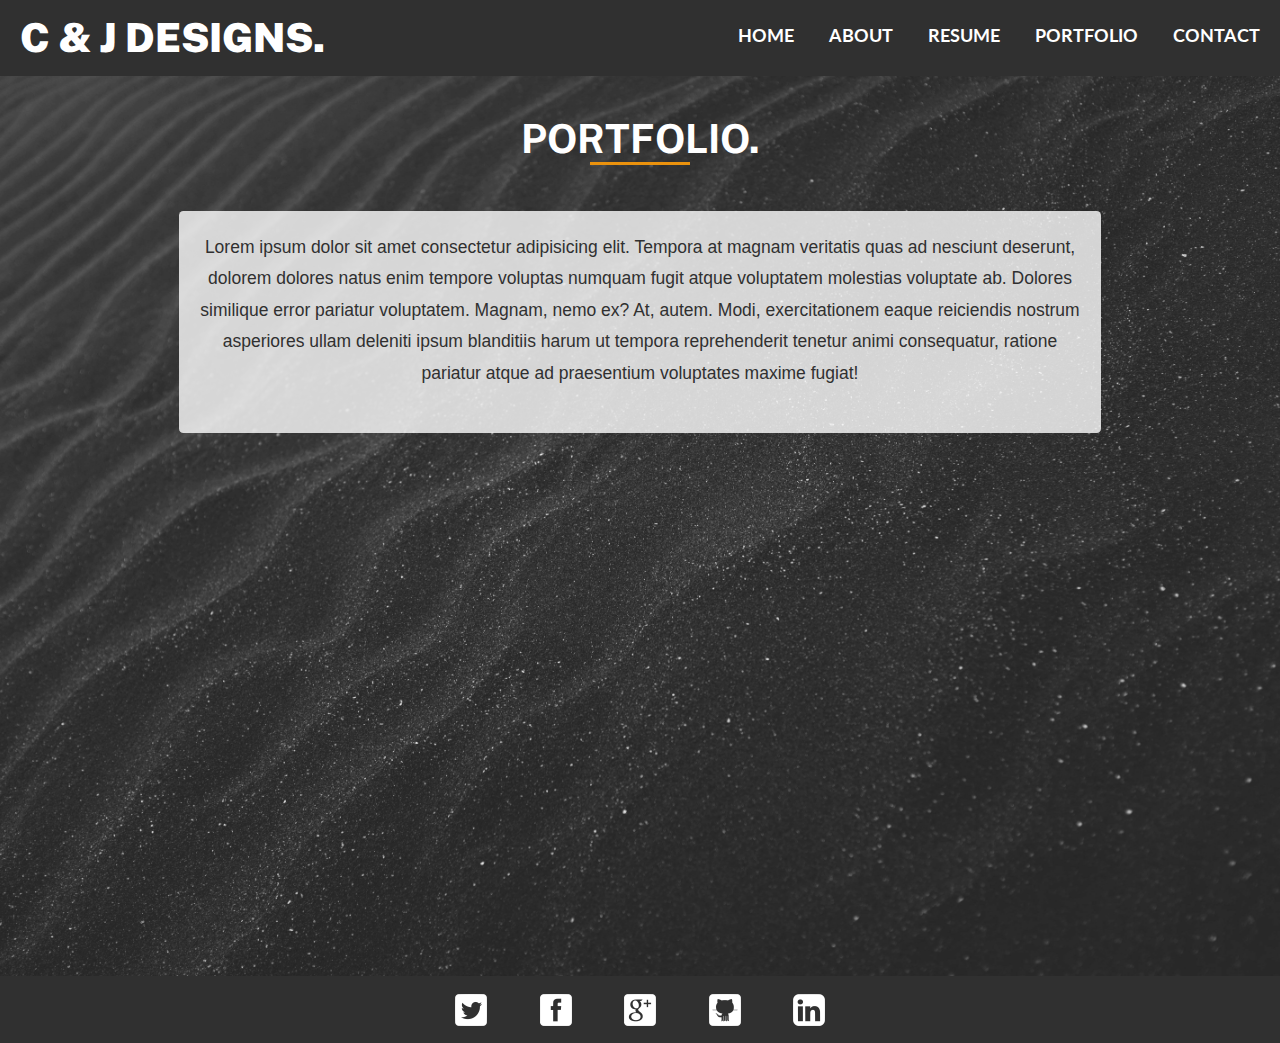
<file: portfolio.html>
<!DOCTYPE html>
<html lang="en">

<head>
    <meta charset="UTF-8">
    <meta http-equiv="X-UA-Compatible" content="IE=edge">
    <meta name="viewport" content="width=device-width, initial-scale=1.0">
    <link rel="preconnect" href="https://fonts.googleapis.com">
    <link rel="preconnect" href="https://fonts.gstatic.com" crossorigin>
    <link
        href="https://fonts.googleapis.com/css2?family=Lato:wght@300;400;700;900&family=Public+Sans:wght@300;400;700;900&display=swap"
        rel="stylesheet">
    <link rel="stylesheet" href="./css/normalize.css">
    <link rel="stylesheet" href="./css/portfolio.css">
    <title>C & J Designs - Portfolio</title>
</head>

<body>
    <!------ Header Section --------->
    <header>
        <nav>
            <a class="logo" href="index.html">C & J DESIGNS.</a>
            <button class="nav-toggle">
                <span class="hamburger"></span>
            </button>
            <section class="navigation">
                <ul class="nav-links">
                    <li class="nav-links-items"><a href="index.html">HOME</a></li>
                    <li class="nav-links-items"><a href="about.html">ABOUT</a></li>
                    <li class="nav-links-items"><a href="resume.html">RESUME</a></li>
                    <li class="nav-links-items"><a href="portfolio.html">PORTFOLIO</a></li>
                    <li class="nav-links-items"><a href="contact.html">CONTACT</a></li>
                </ul>
            </section>
        </nav>
    </header>

    <!-------- Main Section --------->
    <main class="background">
        <h1>PORTFOLIO.</h1>
        <section class="content-container">
            <article class="content-text-box">
                <p>Lorem ipsum dolor sit amet consectetur adipisicing elit. Tempora at magnam veritatis quas ad nesciunt
                    deserunt, dolorem dolores natus enim tempore voluptas numquam fugit atque voluptatem molestias
                    voluptate
                    ab. Dolores similique error pariatur voluptatem. Magnam, nemo ex? At, autem. Modi, exercitationem
                    eaque
                    reiciendis nostrum asperiores ullam deleniti ipsum blanditiis harum ut tempora reprehenderit tenetur
                    animi consequatur, ratione pariatur atque ad praesentium voluptates maxime fugiat!
                </p>
            </article>
            <!-- <article class="content-text-box">
                <p>Lorem ipsum dolor sit amet consectetur adipisicing elit. Tempora at magnam veritatis quas ad nesciunt
                    deserunt, dolorem dolores natus enim tempore voluptas numquam fugit atque voluptatem molestias
                    voluptate
                    ab. Dolores similique error pariatur voluptatem. Magnam, nemo ex? At, autem. Modi, exercitationem
                    eaque
                    reiciendis nostrum asperiores ullam deleniti ipsum blanditiis harum ut tempora reprehenderit tenetur
                    animi consequatur, ratione pariatur atque ad praesentium voluptates maxime voluptatibus fugiat!
                    Quaerat
                    ipsa labore consectetur facere ipsam impedit autem eaque omnis possimus tempora quam, enim
                    reprehenderit
                    ullam maiores hic voluptate vitae magnam reiciendis magni alias totam eligendi error consequuntur
                    quasi.
                </p>
            </article> -->
        </section>



    </main>

    <!-------- Footer Section -------->
    <footer>
        <section>
            <ul class="footer-container">
                <li>
                    <a class="social twitter" href="https://twitter.com/"></a>
                </li>
                <li>
                    <a class="social facebook" href="https://facebook.com/"></a>
                </li>
                <li>
                    <a class="social google" href="https://www.google.com/"></a>
                </li>
                <li>
                    <a class="social github" href="https://www.github.com/"></a>
                </li>
                <li>
                    <a class="social linkedin" href="https://www.linkedin.com/"></a>
                </li>
            </ul>
        </section>
    </footer>

    <script src="./scripts/index.js"></script>
    <script src="./scripts/three.min.js"></script>

    <!-- Helpers -->
    <script src="./scripts/projector.js"></script>
    <script src="./scripts/canvas-renderer.js"></script>

    <!-- Visualitzation adjustments -->
    <script src="./scripts/3d-lines-animation.js"></script>
</body>

</html>
</file>
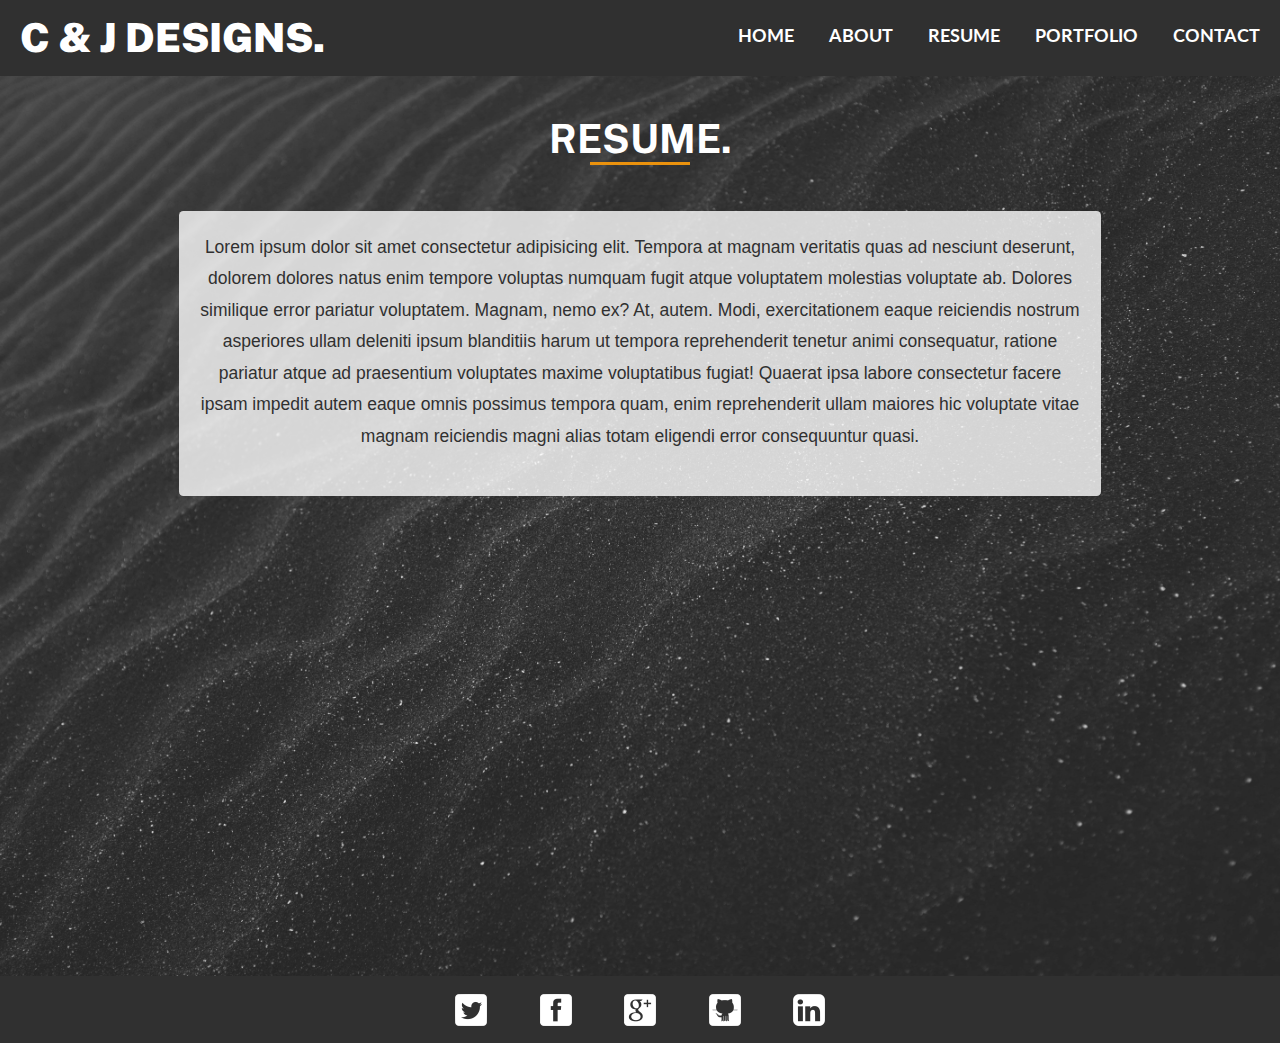
<file: resume.html>
<!DOCTYPE html>
<html lang="en">

<head>
    <meta charset="UTF-8">
    <meta http-equiv="X-UA-Compatible" content="IE=edge">
    <meta name="viewport" content="width=device-width, initial-scale=1.0">
    <link rel="preconnect" href="https://fonts.googleapis.com">
    <link rel="preconnect" href="https://fonts.gstatic.com" crossorigin>
    <link
        href="https://fonts.googleapis.com/css2?family=Lato:wght@300;400;700;900&family=Public+Sans:wght@300;400;700;900&display=swap"
        rel="stylesheet">
    <link rel="stylesheet" href="./css/normalize.css">
    <link rel="stylesheet" href="./css/resume.css">
    <title>C & J Designs - Resume</title>
</head>

<body>
    <!------ Header Section --------->
    <header>
        <nav>
            <a class="logo" href="index.html">C & J DESIGNS.</a>
            <button class="nav-toggle">
                <span class="hamburger"></span>
            </button>
            <section class="navigation">
                <ul class="nav-links">
                    <li class="nav-links-items"><a href="index.html">HOME</a></li>
                    <li class="nav-links-items"><a href="about.html">ABOUT</a></li>
                    <li class="nav-links-items"><a href="resume.html">RESUME</a></li>
                    <li class="nav-links-items"><a href="portfolio.html">PORTFOLIO</a></li>
                    <li class="nav-links-items"><a href="contact.html">CONTACT</a></li>
                </ul>
            </section>
        </nav>
    </header>

    <!-------- Main Section --------->
    <main class="background">
        <h1>RESUME.</h1>
        <section class="content-container">
            <article class="content-text-box">
                <p>Lorem ipsum dolor sit amet consectetur adipisicing elit. Tempora at magnam veritatis quas ad nesciunt
                    deserunt, dolorem dolores natus enim tempore voluptas numquam fugit atque voluptatem molestias
                    voluptate
                    ab. Dolores similique error pariatur voluptatem. Magnam, nemo ex? At, autem. Modi, exercitationem
                    eaque
                    reiciendis nostrum asperiores ullam deleniti ipsum blanditiis harum ut tempora reprehenderit tenetur
                    animi consequatur, ratione pariatur atque ad praesentium voluptates maxime voluptatibus fugiat!
                    Quaerat
                    ipsa labore consectetur facere ipsam impedit autem eaque omnis possimus tempora quam, enim
                    reprehenderit
                    ullam maiores hic voluptate vitae magnam reiciendis magni alias totam eligendi error consequuntur
                    quasi.
                </p>
            </article>
            <!-- <article class="content-text-box">
                <p>Lorem ipsum dolor sit amet consectetur adipisicing elit. Tempora at magnam veritatis quas ad nesciunt
                    deserunt, dolorem dolores natus enim tempore voluptas numquam fugit atque voluptatem molestias
                    voluptate
                    ab. Dolores similique error pariatur voluptatem. Magnam, nemo ex? At, autem. Modi, exercitationem
                    eaque
                    reiciendis nostrum asperiores ullam deleniti ipsum blanditiis harum ut tempora reprehenderit tenetur
                    animi consequatur, ratione pariatur atque ad praesentium voluptates maxime voluptatibus fugiat!
                    Quaerat
                    ipsa labore consectetur facere ipsam impedit autem eaque omnis possimus tempora quam, enim
                    reprehenderit
                    ullam maiores hic voluptate vitae magnam reiciendis magni alias totam eligendi error consequuntur
                    quasi.
                </p>
            </article> -->
        </section>



    </main>

    <!-------- Footer Section -------->
    <footer>
        <section>
            <ul class="footer-container">
                <li>
                    <a class="social twitter" href="https://twitter.com/"></a>
                </li>
                <li>
                    <a class="social facebook" href="https://facebook.com/"></a>
                </li>
                <li>
                    <a class="social google" href="https://www.google.com/"></a>
                </li>
                <li>
                    <a class="social github" href="https://www.github.com/"></a>
                </li>
                <li>
                    <a class="social linkedin" href="https://www.linkedin.com/"></a>
                </li>
            </ul>
        </section>
    </footer>

    <script src="./scripts/index.js"></script>
    <script src="./scripts/three.min.js"></script>

    <!-- Helpers -->
    <script src="./scripts/projector.js"></script>
    <script src="./scripts/canvas-renderer.js"></script>

    <!-- Visualitzation adjustments -->
    <script src="./scripts/3d-lines-animation.js"></script>
</body>

</html>
</file>
<file: css/portfolio.css>
*,
*::before,
*::after {
	box-sizing: border-box;
}

:root {
	--ff-primary: 'Lato', sans-serif;
	--ff-secondary: Arial, sans-serif;
	--ff-title: 'Public Sans', sans-serif;

	--fs-h1: 4rem;
	--fs-h2: 4rem;
	--fs-h3: 3rem;
	--fs-nav: 1.75rem;
	--fs-mobile-nav: 3rem;
	--fs-body: 1.75rem;

	--fw-light: 300;
	--fw-regular: 400;
	--fw-bold: 700;
	--fw-black: 900;

	--color-primary: #303030;
	--color-secondary: #fff;
	--color-accent: rgb(235, 146, 13);
}

html {
	font-size: 62.5%;
}

body {
	background: var(--color-primary);
	color: var(--color-secondary);
	margin: 0;
	font-family: var(--ff-primary);
	font-size: var(--fs-body);
	height: 100%;
}

img {
	display: block;
	max-width: 100%;
}

h1,
h2,
h3 {
	margin: 0;
}

h1 {
	font-size: var(--fs-h1);
}

h2 {
	font-size: var(--fs-h2);
}

h3 {
	font-size: var(--fs-h3);
}

.background {
	position: relative;
	background: url(../images/default.jpg) rgba(172, 172, 172, 0.4);
	min-height: 100vh;
	background-position: center;
	background-repeat: no-repeat;
	background-size: cover;
	background-blend-mode: overlay;
}

header {
	/* position: absolute; */
	width: 100%;
	z-index: 1;
}

.logo {
	font-family: var(--ff-title);
	font-size: 4rem;
	color: var(--color-secondary);
	font-weight: var(--fw-black);
	text-decoration: none;
}

nav {
	display: flex;
	padding: 1.5rem 2rem;
	justify-content: space-between;
	align-items: center;
}

.navigation {
	position: fixed;
	background: var(--color-primary);
	top: 0;
	right: 0;
	bottom: 0;
	left: 0;
	z-index: 100;
	transform: translateX(100%);
}

.nav-links {
	list-style: none;
	display: flex;
	height: 100%;
	flex-direction: column;
	justify-content: space-evenly;
	align-items: center;
	margin: 0;
	padding: 0;
}

.nav-links-items a {
	color: var(--color-secondary);
	font-size: var(--fs-mobile-nav);
	font-weight: var(--fw-bold);
	text-decoration: none;
}

.nav-links-items::after {
	content: '';
	width: 0%;
	height: 3px;
	background: var(--color-accent);
	display: block;
	margin: auto;
	transition: 0.5s;
}

.nav-links-items:hover::after {
	width: 100%;
}

.nav-toggle {
	padding: 1em;
	background: transparent;
	border: 0;
	cursor: pointer;
	position: absolute;
	top: 1em;
	right: 1em;
	z-index: 1000;
}

.nav-open .navigation {
	transform: translateX(0);
	transition: transform 300ms cubic-bezier(0.5, 0, 0.5, 1);
}

.nav-open .nav-toggle {
	position: fixed;
}

.nav-open .hamburger {
	background: transparent;
}

.nav-open .hamburger::before {
	top: 50%;
	transform: rotate(-45deg) translate(2px);
}
.nav-open .hamburger::after {
	bottom: 50%;
	transform: rotate(45deg) translate(2px);
}

.hamburger {
	background: var(--color-accent);
	width: 1.5em;
	height: 3px;
	border-radius: 1em;
	display: block;
	position: relative;
}

.hamburger::before,
.hamburger::after {
	content: '';
	position: absolute;
	left: 0;
	right: 0;
	background: var(--color-accent);
	width: 1.5em;
	height: 3px;
	border-radius: 1em;
	transition: transform 250ms ease-in-out;
}

.hamburger::before {
	top: 9px;
}

.hamburger::after {
	bottom: 9px;
}

/* Start Css changes */

h1 {
	text-align: center;
	font-family: var(--ff-title);
	padding-top: 1em;
}

h1::after {
	content: '';
	width: 100px;
	height: 3px;
	background: var(--color-accent);
	display: block;
	margin: auto;
}

.content-container {
	width: 90%;
	margin: 0 auto;
	padding-top: 1em;
	padding-bottom: 2em;
	display: flex;
	flex-direction: column;
	justify-content: center;
	align-items: center;
	gap: 2em;
}

.content-container p {
	font-family: var(--ff-secondary);
	color: var(--color-primary);
	font-size: var(--ff-primary);
	line-height: 1.8;
	margin-bottom: 2em;
}

.content-container a {
	color: #fff;
	text-decoration: none;
	padding: 0.5em 1em;
	background: var(--color-accent);
	transition: 0.25s;
}

.content-container a:hover {
	font-size: 2rem;
}

.content-text-box {
	margin-top: 1.6em;
	background: rgba(255, 255, 255, 0.8);
	border-radius: 0.25em;
	padding: 0.2em 1em 0.5em;
	text-align: center;
}

footer {
	width: 100%;
	text-align: center;
}

.footer-container {
	display: flex;
	justify-content: center;
	align-items: center;
	gap: 3em;
	list-style: none;
	padding: 0;
}

.social {
	display: block;
	width: 32px;
	height: 32px;
}

/* Start of section that defines the location for Social icons according to position on image sprite */
.twitter {
	background: url(../images/icons.png) -0px -0px;
}
.twitter:hover {
	background: url(../images/icons.png) -32px -0px;
}

.facebook {
	background: url(../images/icons.png) -64px -0px;
}

.facebook:hover {
	background: url(../images/icons.png) -96px -0px;
}

.google {
	background: url(../images/icons.png) -128px -0px;
}

.google:hover {
	background: url(../images/icons.png) -160px -0px;
}

.github {
	background: url(../images/icons.png) -192px -0px;
}

.github:hover {
	background: url(../images/icons.png) -224px -0px;
}

.linkedin {
	background: url(../images/icons.png) -256px -0px;
}

.linkedin:hover {
	background: url(../images/icons.png) -288px -0px;
}

@media (max-width: 400px) {
}

@media (min-width: 900px) {
	.nav-toggle {
		display: none;
	}

	.nav-open .navigation {
		transform: none;
	}

	.navigation {
		position: unset;
		background: transparent;
		z-index: 100;
		transform: none;
		transition: none;
	}

	.nav-links {
		flex-direction: row;
		gap: 2em;
	}

	.nav-links-items a {
		font-size: var(--fs-nav);
	}

	.content-container {
		flex-direction: row;
	}

	.content-text-box {
		width: 80%;
	}
}
</file>
<file: css/resume.css>
*,
*::before,
*::after {
	box-sizing: border-box;
}

:root {
	--ff-primary: 'Lato', sans-serif;
	--ff-secondary: Arial, sans-serif;
	--ff-title: 'Public Sans', sans-serif;

	--fs-h1: 4rem;
	--fs-h2: 4rem;
	--fs-h3: 3rem;
	--fs-nav: 1.75rem;
	--fs-mobile-nav: 3rem;
	--fs-body: 1.75rem;

	--fw-light: 300;
	--fw-regular: 400;
	--fw-bold: 700;
	--fw-black: 900;

	--color-primary: #303030;
	--color-secondary: #fff;
	--color-accent: rgb(235, 146, 13);
}

html {
	font-size: 62.5%;
}

body {
	background: var(--color-primary);
	color: var(--color-secondary);
	margin: 0;
	font-family: var(--ff-primary);
	font-size: var(--fs-body);
	height: 100%;
}

img {
	display: block;
	max-width: 100%;
}

h1,
h2,
h3 {
	margin: 0;
}

h1 {
	font-size: var(--fs-h1);
}

h2 {
	font-size: var(--fs-h2);
}

h3 {
	font-size: var(--fs-h3);
}

.background {
	position: relative;
	background: url(../images/default.jpg) rgba(172, 172, 172, 0.4);
	min-height: 100vh;
	background-position: center;
	background-repeat: no-repeat;
	background-size: cover;
	background-blend-mode: overlay;
}

header {
	/* position: absolute; */
	width: 100%;
	z-index: 1;
}

.logo {
	font-family: var(--ff-title);
	font-size: 4rem;
	color: var(--color-secondary);
	font-weight: var(--fw-black);
	text-decoration: none;
}

nav {
	display: flex;
	padding: 1.5rem 2rem;
	justify-content: space-between;
	align-items: center;
}

.navigation {
	position: fixed;
	background: var(--color-primary);
	top: 0;
	right: 0;
	bottom: 0;
	left: 0;
	z-index: 100;
	transform: translateX(100%);
}

.nav-links {
	list-style: none;
	display: flex;
	height: 100%;
	flex-direction: column;
	justify-content: space-evenly;
	align-items: center;
	margin: 0;
	padding: 0;
}

.nav-links-items a {
	color: var(--color-secondary);
	font-size: var(--fs-mobile-nav);
	font-weight: var(--fw-bold);
	text-decoration: none;
}

.nav-links-items::after {
	content: '';
	width: 0%;
	height: 3px;
	background: var(--color-accent);
	display: block;
	margin: auto;
	transition: 0.5s;
}

.nav-links-items:hover::after {
	width: 100%;
}

.nav-toggle {
	padding: 1em;
	background: transparent;
	border: 0;
	cursor: pointer;
	position: absolute;
	top: 1em;
	right: 1em;
	z-index: 1000;
}

.nav-open .navigation {
	transform: translateX(0);
	transition: transform 300ms cubic-bezier(0.5, 0, 0.5, 1);
}

.nav-open .nav-toggle {
	position: fixed;
}

.nav-open .hamburger {
	background: transparent;
}

.nav-open .hamburger::before {
	top: 50%;
	transform: rotate(-45deg) translate(2px);
}
.nav-open .hamburger::after {
	bottom: 50%;
	transform: rotate(45deg) translate(2px);
}

.hamburger {
	background: var(--color-accent);
	width: 1.5em;
	height: 3px;
	border-radius: 1em;
	display: block;
	position: relative;
}

.hamburger::before,
.hamburger::after {
	content: '';
	position: absolute;
	left: 0;
	right: 0;
	background: var(--color-accent);
	width: 1.5em;
	height: 3px;
	border-radius: 1em;
	transition: transform 250ms ease-in-out;
}

.hamburger::before {
	top: 9px;
}

.hamburger::after {
	bottom: 9px;
}

/* Start Css changes */

h1 {
	text-align: center;
	font-family: var(--ff-title);
	padding-top: 1em;
}

h1::after {
	content: '';
	width: 100px;
	height: 3px;
	background: var(--color-accent);
	display: block;
	margin: auto;
}

.content-container {
	width: 90%;
	margin: 0 auto;
	padding-top: 1em;
	padding-bottom: 2em;
	display: flex;
	flex-direction: column;
	justify-content: center;
	align-items: center;
	gap: 2em;
}

.content-container p {
	font-family: var(--ff-secondary);
	color: var(--color-primary);
	font-size: var(--ff-primary);
	line-height: 1.8;
	margin-bottom: 2em;
}

.content-container a {
	color: #fff;
	text-decoration: none;
	padding: 0.5em 1em;
	background: var(--color-accent);
	transition: 0.25s;
}

.content-container a:hover {
	font-size: 2rem;
}

.content-text-box {
	margin-top: 1.6em;
	background: rgba(255, 255, 255, 0.8);
	border-radius: 0.25em;
	padding: 0.2em 1em 0.5em;
	text-align: center;
}

footer {
	width: 100%;
	text-align: center;
}

.footer-container {
	display: flex;
	justify-content: center;
	align-items: center;
	gap: 3em;
	list-style: none;
	padding: 0;
}

.social {
	display: block;
	width: 32px;
	height: 32px;
}

/* Start of section that defines the location for Social icons according to position on image sprite */
.twitter {
	background: url(../images/icons.png) -0px -0px;
}
.twitter:hover {
	background: url(../images/icons.png) -32px -0px;
}

.facebook {
	background: url(../images/icons.png) -64px -0px;
}

.facebook:hover {
	background: url(../images/icons.png) -96px -0px;
}

.google {
	background: url(../images/icons.png) -128px -0px;
}

.google:hover {
	background: url(../images/icons.png) -160px -0px;
}

.github {
	background: url(../images/icons.png) -192px -0px;
}

.github:hover {
	background: url(../images/icons.png) -224px -0px;
}

.linkedin {
	background: url(../images/icons.png) -256px -0px;
}

.linkedin:hover {
	background: url(../images/icons.png) -288px -0px;
}

@media (max-width: 400px) {
}

@media (min-width: 900px) {
	.nav-toggle {
		display: none;
	}

	.nav-open .navigation {
		transform: none;
	}

	.navigation {
		position: unset;
		background: transparent;
		z-index: 100;
		transform: none;
		transition: none;
	}

	.nav-links {
		flex-direction: row;
		gap: 2em;
	}

	.nav-links-items a {
		font-size: var(--fs-nav);
	}

	.content-container {
		flex-direction: row;
	}

	.content-text-box {
		width: 80%;
	}
}
</file>
